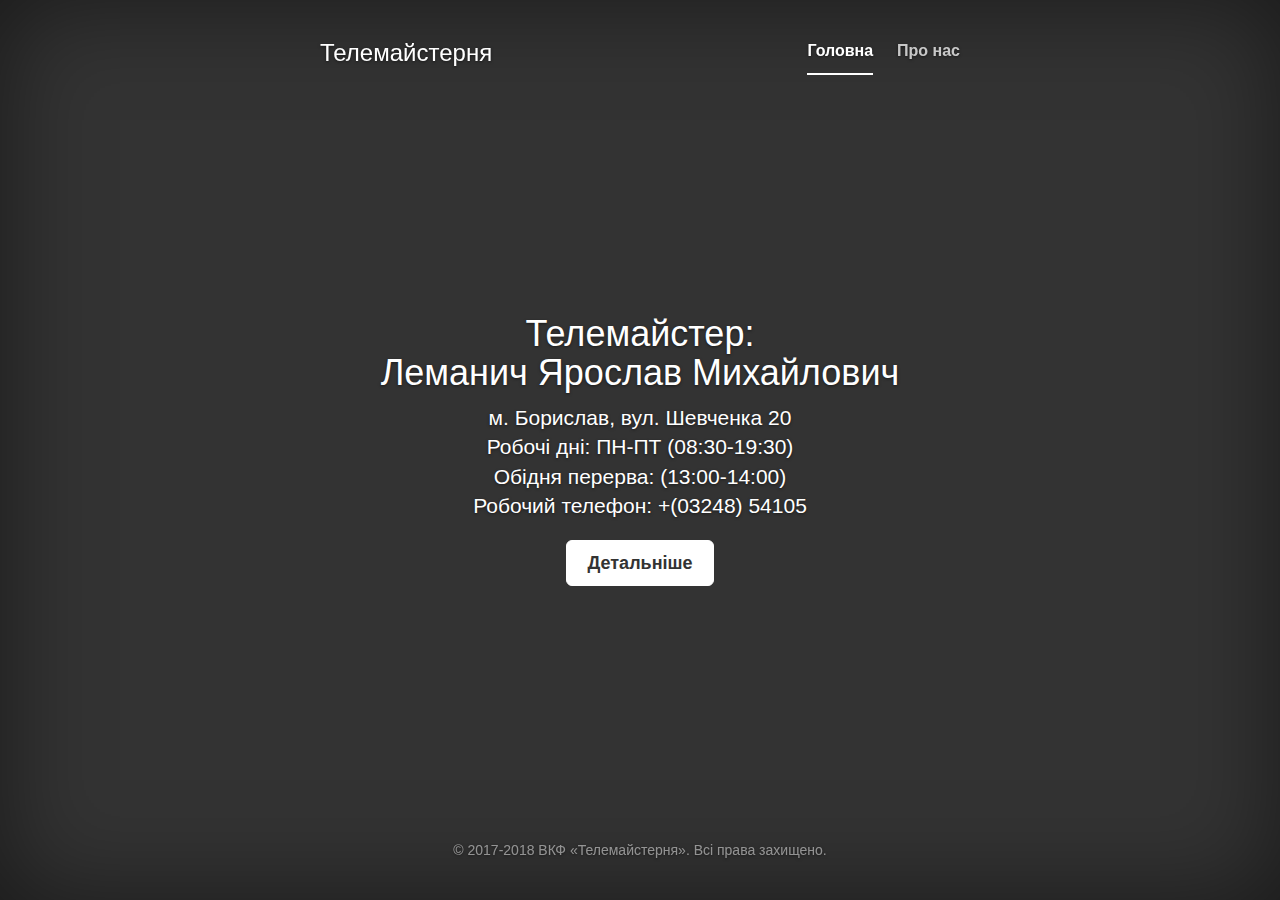
<file: index.html>
<!DOCTYPE html>
<html>
    <head>
        <meta http-equiv="Content-Type" content="text/html; charset=UTF-8"> 
        <meta http-equiv="X-UA-Compatible" content="IE=edge">
        <meta name="viewport" content="width=device-width, initial-scale=1">
        <meta name="author" content="lemanych">
        <meta name="description" content="Ремонт телевізорів. м.Борислав, вул.Шевченка 20. Телемайстер: Леманич Ярослав Михайлович" />
        <meta name="keywords" content="ремонт телевізорів, телемайстерня борислав, Леманич, Шевченка 20" />
        <link rel="icon" href="images/tv.png">
        <title>Телемайстерня</title>
        <link href="./Cover Template for Bootstrap_files/bootstrap.min.css" rel="stylesheet">
        <link href="./Cover Template for Bootstrap_files/ie10-viewport-bug-workaround.css" rel="stylesheet">
        <link href="./Cover Template for Bootstrap_files/cover.css" rel="stylesheet">
        <script src="./Cover Template for Bootstrap_files/ie-emulation-modes-warning.js.завантаження"></script>
        <!-- Global site tag (gtag.js) - Google Analytics -->
        <script async src="https://www.googletagmanager.com/gtag/js?id=UA-72818203-5"></script>
        <script>
          window.dataLayer = window.dataLayer || [];
          function gtag(){dataLayer.push(arguments);}
          gtag('js', new Date());

          gtag('config', 'UA-72818203-5');
        </script>
    </head>
    <body>
        <div class="site-wrapper">
          <div class="site-wrapper-inner">
            <div class="cover-container">
              <div class="masthead clearfix">
                <div class="inner">
                  <h3 class="masthead-brand"><a href="http://tv-remont.in.ua/">Телемайстерня</a></h3>
                  <nav>
                    <ul class="nav masthead-nav">
                      <li class="active"><a href="http://tv-remont.in.ua/">Головна</a></li>
                      <li><a href="about.html">Про нас</a></li>
                    </ul>
                  </nav>
                </div>
              </div>
              <div class="inner cover">
                <h1 class="cover-heading">Телемайстер: <br>Леманич Ярослав Михайлович</h1>
                <p class="lead">м. Борислав, вул. Шевченка 20<br>Робочі дні: ПН-ПТ (08:30-19:30)<br>Обідня перерва: (13:00-14:00)<br>Робочий телефон: +(03248) 54105</p>
                <p class="lead">
                  <a href="about.html" class="btn btn-lg btn-default">Детальніше</a>
                </p>
              </div>
              <div class="mastfoot">
                <div class="inner">
                  <p>© 2017-2018 ВКФ «Телемайстерня». Всі права захищено.</p>
                </div>
              </div>
            </div>
          </div>
        </div>
        <script src="./Cover Template for Bootstrap_files/jquery.min.js.завантаження"></script>
        <script>window.jQuery || document.write('<script src="../../assets/js/vendor/jquery.min.js"><\/script>')</script>
        <script src="./Cover Template for Bootstrap_files/bootstrap.min.js.завантаження"></script>
        <script src="./Cover Template for Bootstrap_files/ie10-viewport-bug-workaround.js.завантаження"></script>
    </body>
</html>
</file>
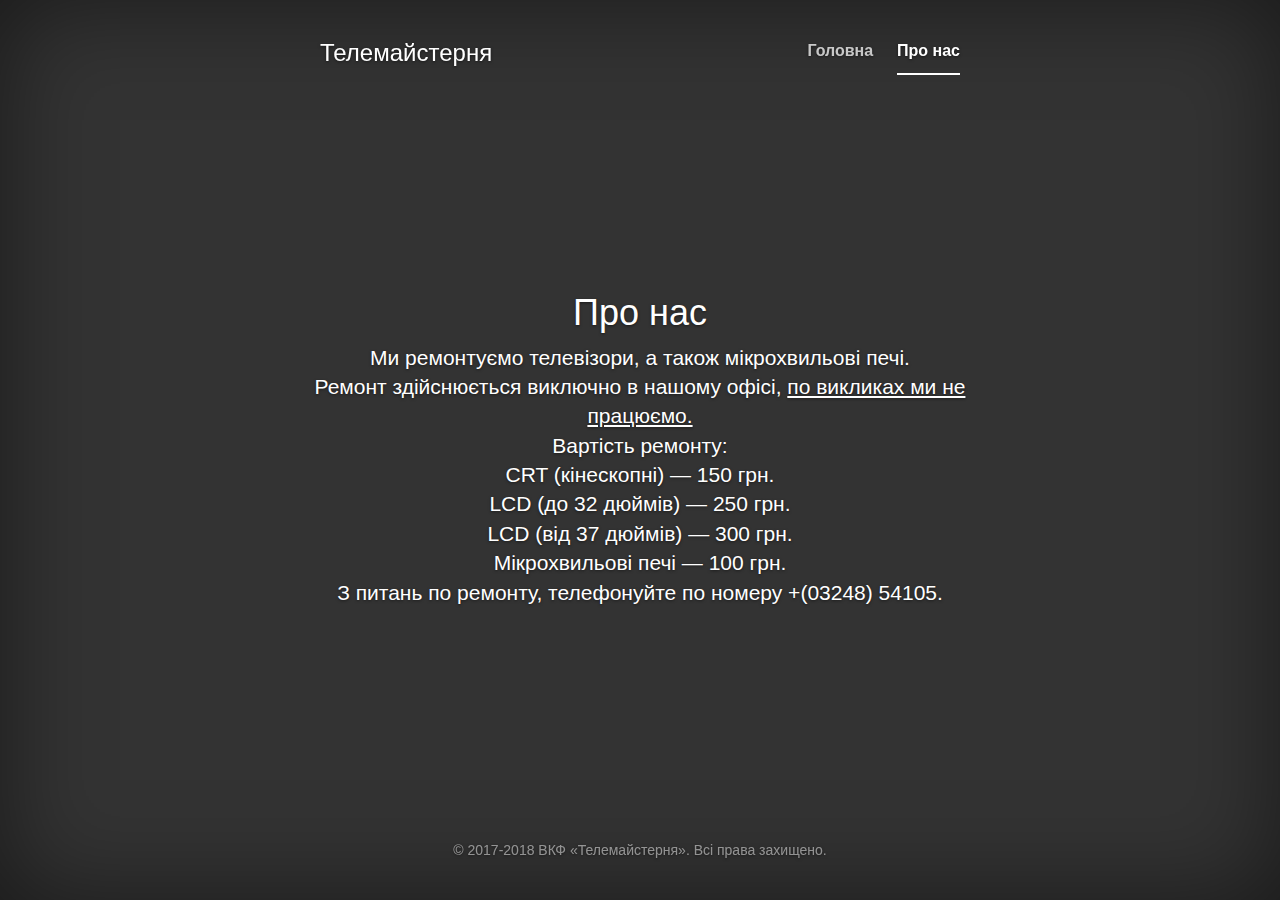
<file: about.html>
<!DOCTYPE html>
<html>
    <head>
        <meta http-equiv="Content-Type" content="text/html; charset=UTF-8"> 
        <meta http-equiv="X-UA-Compatible" content="IE=edge">
        <meta name="viewport" content="width=device-width, initial-scale=1">
        <meta name="author" content="lemanych">
        <meta name="description" content="Ремонт телевізорів. м.Борислав, вул.Шевченка 20. Телемайстер: Леманич Ярослав Михайлович" />
        <meta name="keywords" content="ремонт телевізорів, телемайстерня борислав, Леманич, Шевченка 20" />
        <link rel="icon" href="images/tv.png">
        <title>Телемайстерня</title>
        <link href="./Cover Template for Bootstrap_files/bootstrap.min.css" rel="stylesheet">
        <link href="./Cover Template for Bootstrap_files/ie10-viewport-bug-workaround.css" rel="stylesheet">
        <link href="./Cover Template for Bootstrap_files/cover.css" rel="stylesheet">
        <script src="./Cover Template for Bootstrap_files/ie-emulation-modes-warning.js.завантаження"></script>
        <!-- Global site tag (gtag.js) - Google Analytics -->
        <script async src="https://www.googletagmanager.com/gtag/js?id=UA-72818203-5"></script>
        <script>
          window.dataLayer = window.dataLayer || [];
          function gtag(){dataLayer.push(arguments);}
          gtag('js', new Date());

          gtag('config', 'UA-72818203-5');
        </script>
    </head>
    <body>
        <div class="site-wrapper">
          <div class="site-wrapper-inner">
            <div class="cover-container">
              <div class="masthead clearfix">
                <div class="inner">
                  <h3 class="masthead-brand"><a href="http://tv-remont.in.ua/">Телемайстерня</a></h3>
                  <nav>
                    <ul class="nav masthead-nav">
                      <li><a href="http://tv-remont.in.ua/">Головна</a></li>
                      <li class="active"><a href="about.html">Про нас</a></li>
                    </ul>
                  </nav>
                </div>
              </div>
              <div class="inner cover">
                <h1 class="cover-heading">Про нас</h1>
                <p class="lead">Ми ремонтуємо телевізори, а також мікрохвильові печі.<br>Ремонт здійснюється виключно в нашому офісі, <u>по викликах ми не працюємо.</u><br>Вартість ремонту:<br>CRT (кінескопні) — 150 грн.
                <br>LCD (до 32 дюймів) — 250 грн.
                <br>LCD (від 37 дюймів) — 300 грн.
                <br>Мікрохвильові печі — 100 грн.
                <br>З питань по ремонту, телефонуйте по номеру +(03248) 54105.
                </p>
              </div>
              <div class="mastfoot">
                <div class="inner">
                  <p>© 2017-2018 ВКФ «Телемайстерня». Всі права захищено.</p>
                </div>
              </div>
            </div>
          </div>
        </div>
        <script src="./Cover Template for Bootstrap_files/jquery.min.js.завантаження"></script>
        <script>window.jQuery || document.write('<script src="../../assets/js/vendor/jquery.min.js"><\/script>')</script>
        <script src="./Cover Template for Bootstrap_files/bootstrap.min.js.завантаження"></script>
        <script src="./Cover Template for Bootstrap_files/ie10-viewport-bug-workaround.js.завантаження"></script>
    </body>
</html>
</file>
<file: Cover Template for Bootstrap_files/cover.css>
/*
 * Globals
 */

/* Links */
a,
a:focus,
a:hover {
  color: #fff;
}

/* Custom default button */
.btn-default,
.btn-default:hover,
.btn-default:focus {
  color: #333;
  text-shadow: none; /* Prevent inheritance from `body` */
  background-color: #fff;
  border: 1px solid #fff;
}


/*
 * Base structure
 */

html,
body {
  height: 100%;
  background-color: #333;
}
body {
  color: #fff;
  text-align: center;
  text-shadow: 0 1px 3px rgba(0,0,0,.5);
}

/* Extra markup and styles for table-esque vertical and horizontal centering */
.site-wrapper {
  display: table;
  width: 100%;
  height: 100%; /* For at least Firefox */
  min-height: 100%;
  -webkit-box-shadow: inset 0 0 100px rgba(0,0,0,.5);
          box-shadow: inset 0 0 100px rgba(0,0,0,.5);
}
.site-wrapper-inner {
  display: table-cell;
  vertical-align: top;
}
.cover-container {
  margin-right: auto;
  margin-left: auto;
}

/* Padding for spacing */
.inner {
  padding: 30px;
}


/*
 * Header
 */
.masthead-brand {
  margin-top: 10px;
  margin-bottom: 10px;
}

.masthead-nav > li {
  display: inline-block;
}
.masthead-nav > li + li {
  margin-left: 20px;
}
.masthead-nav > li > a {
  padding-right: 0;
  padding-left: 0;
  font-size: 16px;
  font-weight: bold;
  color: #fff; /* IE8 proofing */
  color: rgba(255,255,255,.75);
  border-bottom: 2px solid transparent;
}
.masthead-nav > li > a:hover,
.masthead-nav > li > a:focus {
  background-color: transparent;
  border-bottom-color: #a9a9a9;
  border-bottom-color: rgba(255,255,255,.25);
}
.masthead-nav > .active > a,
.masthead-nav > .active > a:hover,
.masthead-nav > .active > a:focus {
  color: #fff;
  border-bottom-color: #fff;
}

@media (min-width: 768px) {
  .masthead-brand {
    float: left;
  }
  .masthead-nav {
    float: right;
  }
}


/*
 * Cover
 */

.cover {
  padding: 0 20px;
}
.cover .btn-lg {
  padding: 10px 20px;
  font-weight: bold;
}


/*
 * Footer
 */

.mastfoot {
  color: #999; /* IE8 proofing */
  color: rgba(255,255,255,.5);
}


/*
 * Affix and center
 */

@media (min-width: 768px) {
  /* Pull out the header and footer */
  .masthead {
    position: fixed;
    top: 0;
  }
  .mastfoot {
    position: fixed;
    bottom: 0;
  }
  /* Start the vertical centering */
  .site-wrapper-inner {
    vertical-align: middle;
  }
  /* Handle the widths */
  .masthead,
  .mastfoot,
  .cover-container {
    width: 100%; /* Must be percentage or pixels for horizontal alignment */
  }
}

@media (min-width: 992px) {
  .masthead,
  .mastfoot,
  .cover-container {
    width: 700px;
  }
}
</file>
<file: Cover Template for Bootstrap_files/ie10-viewport-bug-workaround.css>
/*!
 * IE10 viewport hack for Surface/desktop Windows 8 bug
 * Copyright 2014-2015 Twitter, Inc.
 * Licensed under MIT (https://github.com/twbs/bootstrap/blob/master/LICENSE)
 */

/*
 * See the Getting Started docs for more information:
 * http://getbootstrap.com/getting-started/#support-ie10-width
 */
@-ms-viewport     { width: device-width; }
@-o-viewport      { width: device-width; }
@viewport         { width: device-width; }
</file>
